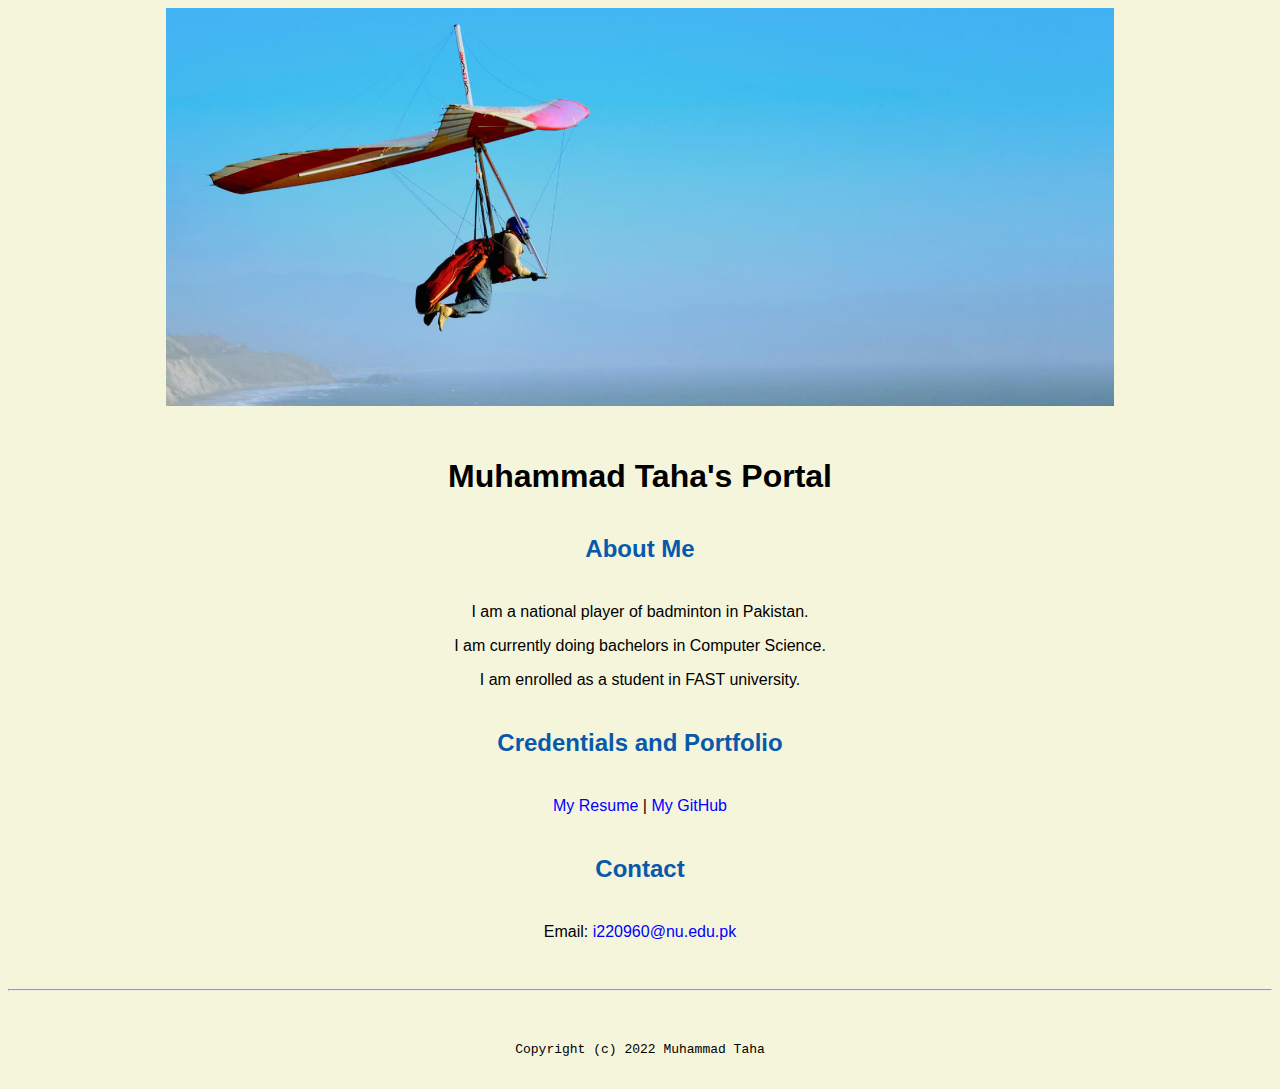
<file: index.html>
<!doctype html>

<!-- this is a comment for human! -->

<html lang="en">

  <header>
    <title>Muhammad Taha's Portal</title>
    <link rel="stylesheet" href="css/master.css">
    <link rel="FaviconIcon" href="favicon.ico" type="image/x-icon">
    <link rel="shortcut" href="favicon.ico" type="image/x-icon">
    <meta name="viewport" content="width=device-width, initial-scale=1, shrink-to-fit=no">
    <meta name="name" content="Muhammad Taha's Portal">
    <meta name="robots" content="noindex, nofollow">
  </header>

  <body>
    <img src="images/banner.jpg" width="75%" alt="banner">
    <h1>Muhammad Taha's Portal</h1>
    <h2>About Me</h2>
    <p>I am a national player of badminton in Pakistan.</p>
    <p>I am currently doing bachelors in Computer Science.</p>
    <p>I am enrolled as a student in FAST university.</p>
    <h2>Credentials and Portfolio</h2>

    <p><a href="resume.html">My Resume</a> | <a href="https://github.com/muhammadtaha">My GitHub</a></p>
    <h2>Contact</h2>

    <p>Email: <a href="mailto:i220960@nu.edu.pk">i220960@nu.edu.pk</a></p>
  </body>

  <footer>
    <hr>
    <code>Copyright (c) 2022 Muhammad Taha</code>
  </footer>

</html>
</file>
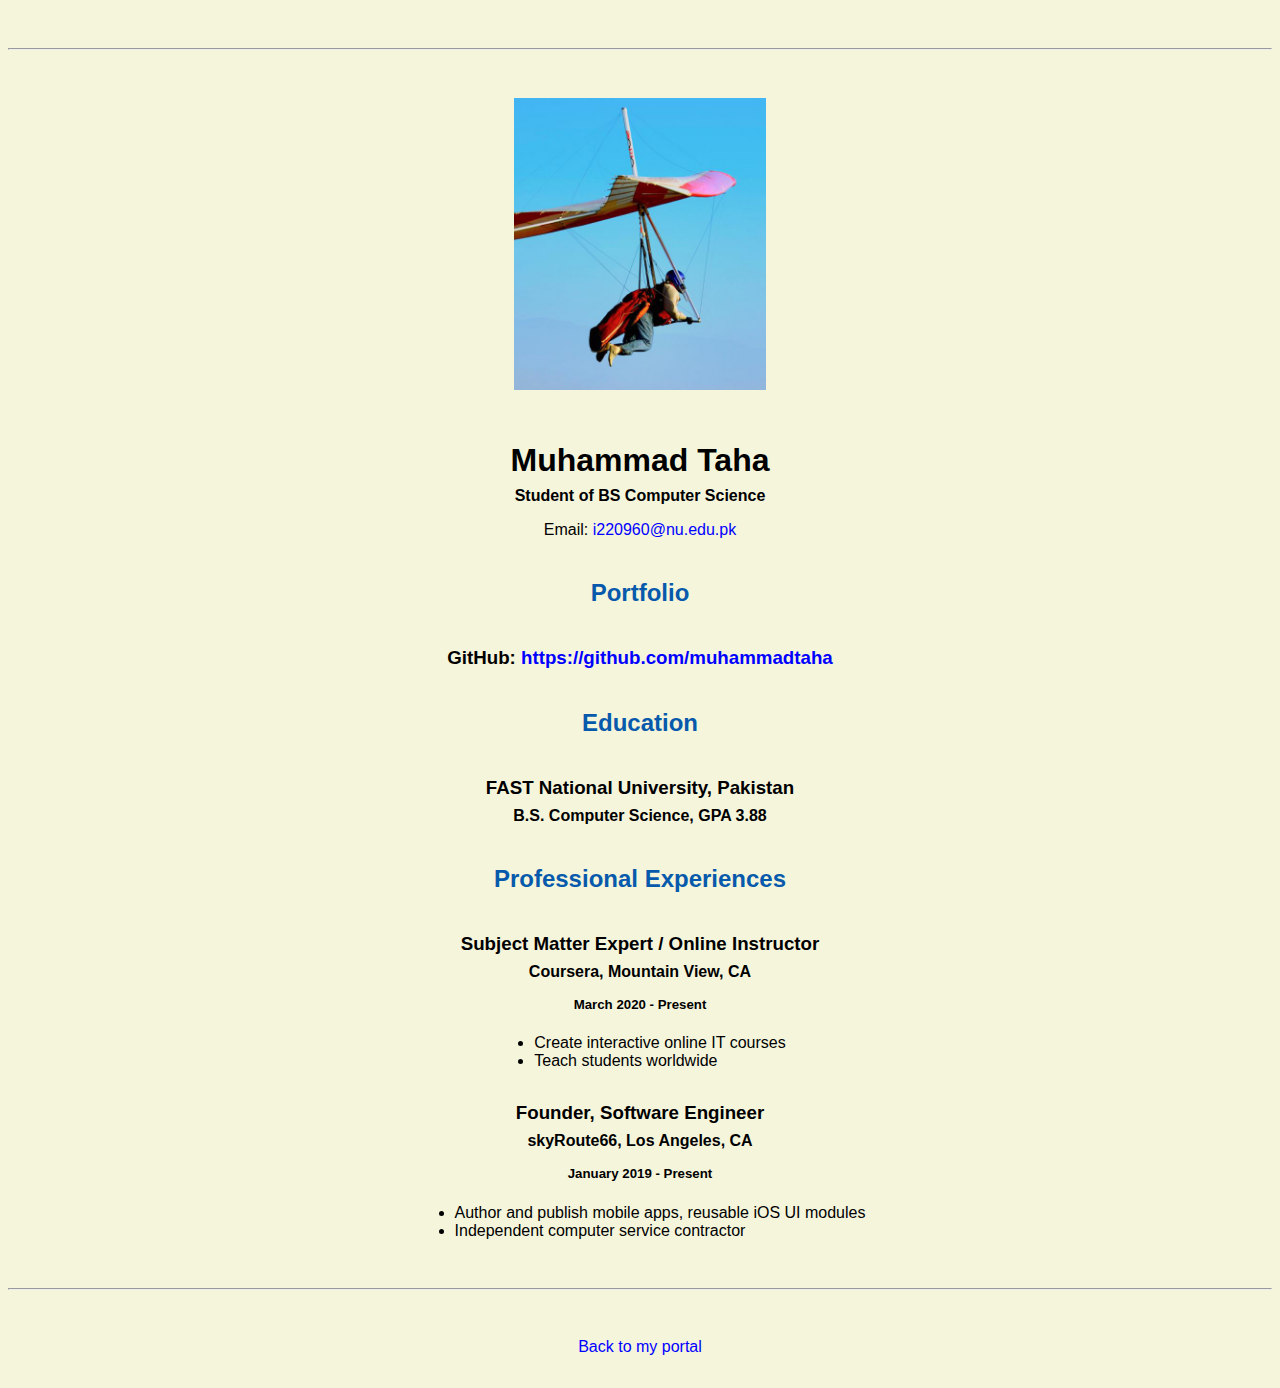
<file: resume.html>
<!doctype html>

<!-- this is a comment for human! -->

<html lang="en">

  <header>
    <title>Muhammad Taha's Resume</title>
    <link rel="stylesheet" href="css/master.css">
    <link rel="FaviconIcon" href="favicon.ico" type="image/x-icon">
    <link rel="shortcut" href="favicon.ico" type="image/x-icon">
    <meta name="viewport" content="width=device-width, initial-scale=1, shrink-to-fit=no">
    <meta name="name" content="Muhammad Taha's Portal">
    <meta name="robots" content="noindex, nofollow">
  </header>

  <body>
    <hr>

    <img src="images/headshot.jpg" alt="Harrison Kong's headshot" width="20%">

    <h1>Muhammad Taha</h1>
    <h4>Student of BS Computer Science</h4>

    <p>Email: <a href="mailto:i220960@nu.edu.pk" target="_blank">i220960@nu.edu.pk</a></p>
    <!-- don't post physical address, personal phone number or other personal information on the web! -->

    <h2>Portfolio</h2>
      <h3>GitHub: <a href="https://github.com/muhammadtaha" target="_blank">https://github.com/muhammadtaha</a></h3>

    <h2>Education</h2>

    <h3>FAST National University, Pakistan</h3>
    <h4>B.S. Computer Science, GPA 3.88</h4>

    <h2>Professional Experiences</h2>

    <h3>Subject Matter Expert / Online Instructor</h3>
    <h4>Coursera, Mountain View, CA</h4>
    <h5>March 2020 - Present</h5>
      <ul>
        <li>Create interactive online IT courses</li>
        <li>Teach students worldwide</li>
      </ul>

    <h3>Founder, Software Engineer</h3>
    <h4>skyRoute66, Los Angeles, CA</h4>
    <h5>January 2019 - Present</h5>
      <ul>
        <li>Author and publish mobile apps, reusable iOS UI modules</li>
        <li>Independent computer service contractor</li>
      </ul>
  </body>

  <footer>
  <hr>
  <p><a href="index.html">Back to my portal</a><p>
  </footer>

</html>
</file>
<file: css/master.css>
/* Cascading stylesheet for the website */

/* Text inside these asterisks and slashes are comments for human */

  a {
    color: blue;/* set the text color to blue here */
    text-decoration: none; /* This means we do not want hyperlinks to be underlined */
  }

  a:hover {
    color: red;/* set the text color to red here */
    text-decoration: none; /* This means we do not want hyperlinks to be underlined */
  }

  body {
    background-color: beige; /* set the background color here */
    color: black; /* set the text color to black here */
    font-family: Arial, Helvetica, sans-serif;/* set the font here */
    text-align: center;/* set the text alignment here */
   }

  footer {
    margin-top: 2rem;
    margin-bottom: 2rem;
  }

  h1 {
    margin-bottom: 0.5rem;
    margin-top: 3rem;
   }

  h2 {
    color: #075AAB; /* set the text color of to #075AAB here */
    /* set both the bottom margin and top margin to 2.5rem here */
    margin-bottom: 2.5rem;
    margin-top: 2.5rem;
   }

  h3 {
    margin-bottom: 0;
    margin-top: 2rem;
  }

  h4 {
    margin-bottom: 1rem;
    margin-top: 0.5rem;
  }

  h5 {
    margin-top: 0.5rem;
  }

  hr {
    margin-bottom: 3rem;
    margin-top: 3rem;
  }

  /* this controls how the bullet points in the resume page looks */
  ul {
    display: table;
    margin: 0 auto;
    text-align: left;
  }
</file>
